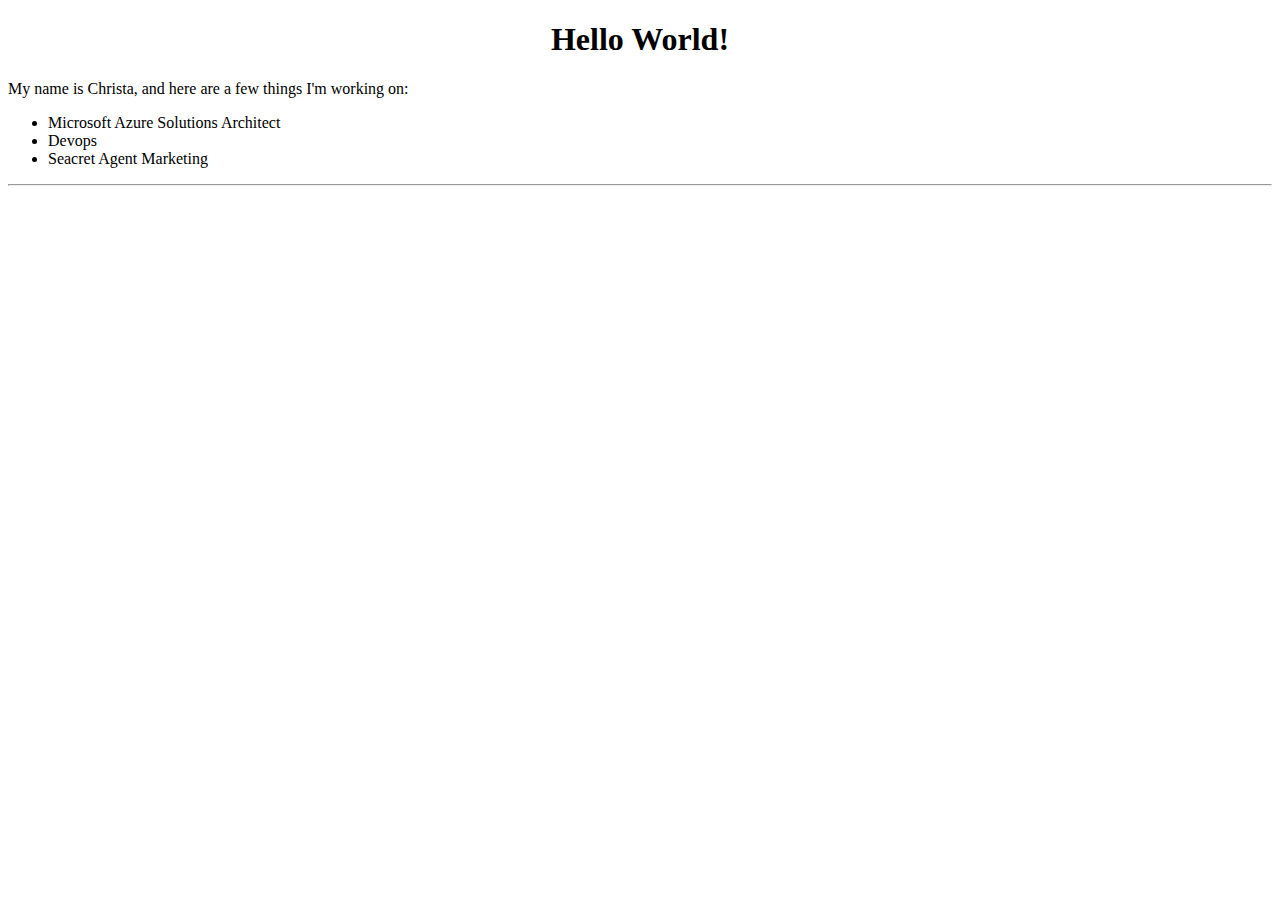
<file: index.html>
<!DOCTYPE html>
<html>
<head>
<title>Page Title</title>
</head>
<body>

<h1 align="center">Hello World!</h1>

<p>My name is Christa, and here are a few things I'm working on:</p>

<ul>
  <li>Microsoft Azure Solutions Architect</li>
  <li>Devops</li>
  <li>Seacret Agent Marketing</li>
</ul>

<hr>

</body>
</html>
</file>
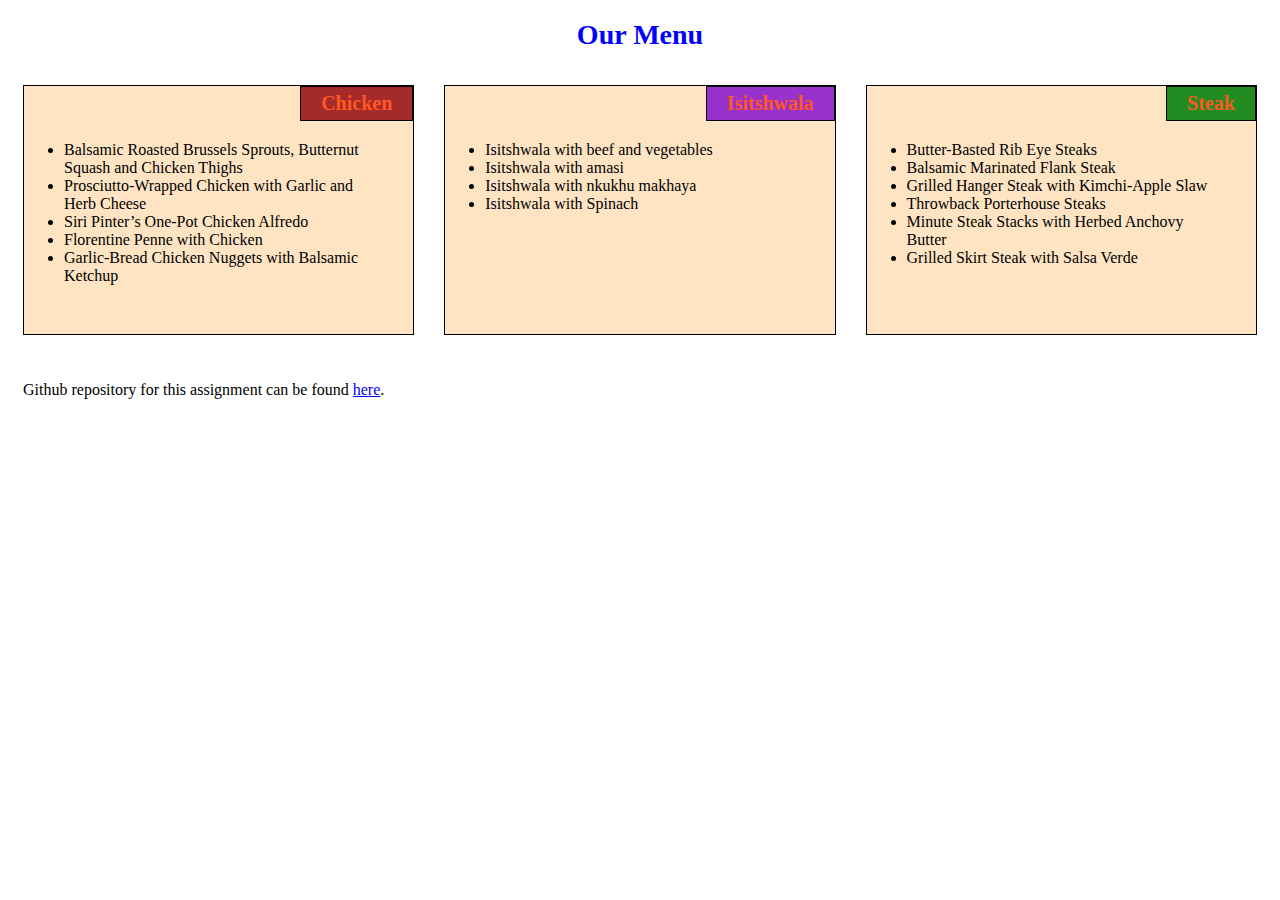
<file: Module2_Solution/index.html>
<!DOCTYPE html>
<html>

<head>
    <meta charset="utf-8" />
    <meta http-equiv="X-UA-Compatible" content="IE=edge">
    <title>Module2 Assignment</title>
    <meta name="viewport" content="width=device-width, initial-scale=1">
    <link rel="stylesheet" href="CSS/Module2-Solution.css" />
</head>

<body>

    <h1>Our Menu</h1>

    <div class="col-lg-4 col-md-6 col-sm-12">
        <section>
            <h2 id="chicken">Chicken</h2>
            <ul>
                <li>Balsamic Roasted Brussels Sprouts, Butternut Squash and Chicken Thighs</li>
                <li>Prosciutto-Wrapped Chicken with Garlic and Herb Cheese</li>
                <li>Siri Pinter’s One-Pot Chicken Alfredo</li>
                <li>Florentine Penne with Chicken</li>
                <li>Garlic-Bread Chicken Nuggets with Balsamic Ketchup</li>
            </ul>
        </section>
    </div>

    <div class="col-lg-4 col-md-6 col-sm-12">
        <section>
            <h2 id="Isitshwala">Isitshwala</h2>
            <ul>
                <li>Isitshwala with beef and vegetables</li>
                <li>Isitshwala with amasi</li>
                <li>Isitshwala with nkukhu makhaya</li>
                <li>Isitshwala with Spinach</li>
             </ul>
        </section>
    </div>

    <div class="col-lg-4 col-md-12 col-sm-12">
        <section>
            <h2 id="steak">Steak</h2>
            <ul>
                <li>Butter-Basted Rib Eye Steaks</li>
                <li>Balsamic Marinated Flank Steak</li>
                <li>Grilled Hanger Steak with Kimchi-Apple Slaw</li>
                <li>Throwback Porterhouse Steaks</li>
                <li>Minute Steak Stacks with Herbed Anchovy Butter</li>
                <li>Grilled Skirt Steak with Salsa Verde</li>
            </ul>
        </section>
    </div>
    <div class="col-lg-12 col-md-12 col-sm-12">
        <p>Github repository for this assignment can be found
            <a href="https://github.com/Aurorabell/CourseraTest/tree/main/Module2_Solution" target="_blank">here</a>.
        </p>
    </div>
</body>

</html>
</file>
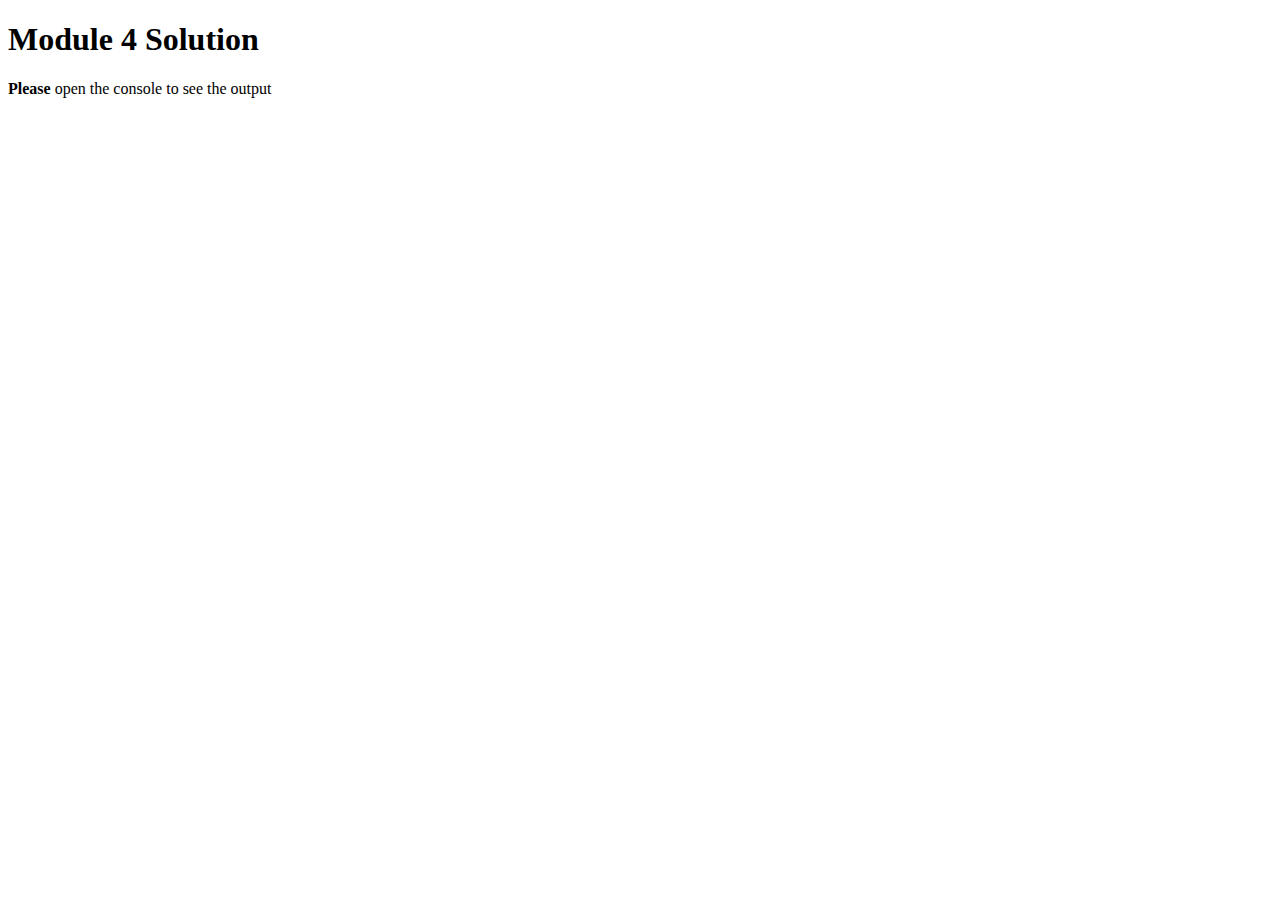
<file: Module4_Solution/index.html>
<!DOCTYPE html>
<html>
<head>
  <meta charset="utf-8">
  <title>Module 4 Solution Starter</title>
  <script src="js/SpeakHello.js"></script>
  <script src="js/SpeakGoodBye.js"></script>
  <script src="js/script.js"></script>
</head>
<body>
  <h1>Module 4 Solution</h1>
  <p><strong>Please</strong> open the console to see the output</p>
</body>
</html>
</file>
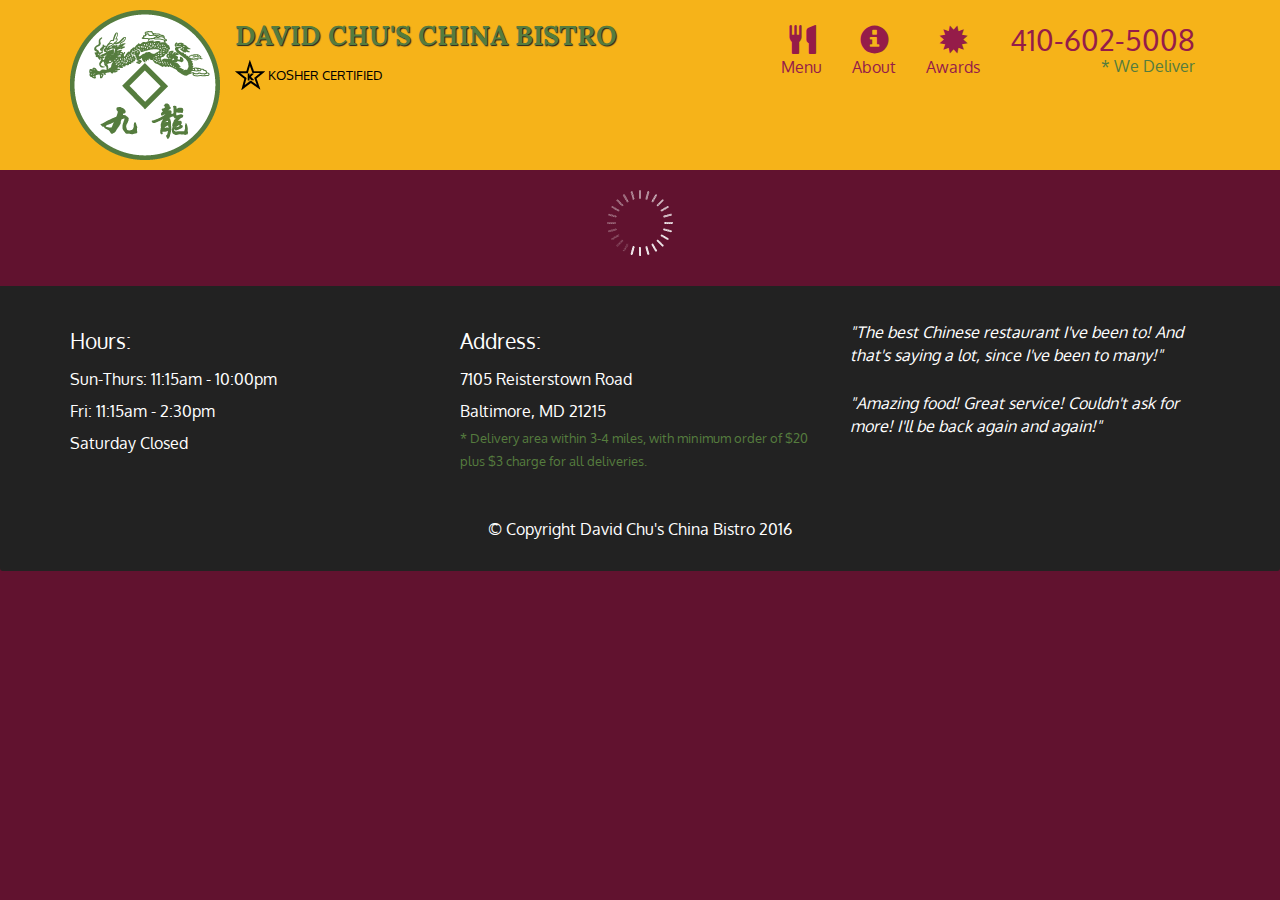
<file: Module5_Solution/index.html>
<!doctype html>
<html lang="en">
  <head>
    <meta charset="utf-8">
    <meta http-equiv="X-UA-Compatible" content="IE=edge">
    <meta name="viewport" content="width=device-width, initial-scale=1">
    <title>David Chu's China Bistro</title>
    <link rel="stylesheet" href="css/bootstrap.min.css">
    <link rel="stylesheet" href="css/styles.css">
    <link href='https://fonts.googleapis.com/css?family=Oxygen:400,300,700' rel='stylesheet' type='text/css'>
    <link href='https://fonts.googleapis.com/css?family=Lora' rel='stylesheet' type='text/css'>
  </head>
<body>
  <header>
    <nav id="header-nav" class="navbar navbar-default">
      <div class="container">
        <div class="navbar-header">
          <a href="index.html" class="pull-left visible-md visible-lg">
            <div id="logo-img" alt="Logo image"></div>
          </a>

          <div class="navbar-brand">
            <a href="index.html"><h1>David Chu's China Bistro</h1></a>
            <p>
              <img src="images/star-k-logo.png" alt="Kosher certification">
              <span>Kosher Certified</span>
            </p>
          </div>

          <button id="navbarToggle" type="button" class="navbar-toggle collapsed" data-toggle="collapse" data-target="#collapsable-nav" aria-expanded="false">
            <span class="sr-only">Toggle navigation</span>
            <span class="icon-bar"></span>
            <span class="icon-bar"></span>
            <span class="icon-bar"></span>
          </button>
        </div>
        
        <div id="collapsable-nav" class="collapse navbar-collapse">
           <ul id="nav-list" class="nav navbar-nav navbar-right">
            <li id="navHomeButton" class="visible-xs active">
              <a href="index.html">
                <span class="glyphicon glyphicon-home"></span> Home</a>
            </li>
            <li id="navMenuButton">
              <a href="#" onclick="$dc.loadMenuCategories();">
                <span class="glyphicon glyphicon-cutlery"></span><br class="hidden-xs"> Menu</a>
            </li>
            <li>
              <a href="#">
                <span class="glyphicon glyphicon-info-sign"></span><br class="hidden-xs"> About</a>
            </li>
            <li>
              <a href="#">
                <span class="glyphicon glyphicon-certificate"></span><br class="hidden-xs"> Awards</a>
            </li>
            <li id="phone" class="hidden-xs">
              <a href="tel:410-602-5008">
                <span>410-602-5008</span></a><div>* We Deliver</div>
            </li>
          </ul><!-- #nav-list -->
        </div><!-- .collapse .navbar-collapse -->
      </div><!-- .container -->
    </nav><!-- #header-nav -->
  </header>

  <div id="call-btn" class="visible-xs">
    <a class="btn" href="tel:410-602-5008">
    <span class="glyphicon glyphicon-earphone"></span>
    410-602-5008
    </a>
  </div>
  <div id="xs-deliver" class="text-center visible-xs">* We Deliver</div>

  <div id="main-content" class="container"></div>

  <footer class="panel-footer">
    <div class="container">
      <div class="row">
        <section id="hours" class="col-sm-4">
          <span>Hours:</span><br>
          Sun-Thurs: 11:15am - 10:00pm<br>
          Fri: 11:15am - 2:30pm<br>
          Saturday Closed
          <hr class="visible-xs">
        </section>
        <section id="address" class="col-sm-4">
          <span>Address:</span><br>
          7105 Reisterstown Road<br>
          Baltimore, MD 21215
          <p>* Delivery area within 3-4 miles, with minimum order of $20 plus $3 charge for all deliveries.</p>
          <hr class="visible-xs">
        </section>
        <section id="testimonials" class="col-sm-4">
          <p>"The best Chinese restaurant I've been to! And that's saying a lot, since I've been to many!"</p>
          <p>"Amazing food! Great service! Couldn't ask for more! I'll be back again and again!"</p>
        </section>
      </div>
      <div class="text-center">&copy; Copyright David Chu's China Bistro 2016</div>
    </div>
  </footer>

  <!-- jQuery (Bootstrap JS plugins depend on it) -->
  <script src="js/jquery-2.1.4.min.js"></script>
  <script src="js/bootstrap.min.js"></script>
  <script src="js/ajax-utils.js"></script>
  <script src="js/script.js"></script>
</body>
</html>
</file>
<file: Module2_Solution/CSS/Module2-Solution.css>
* {
    box-sizing: border-box;
    font-family: Cambria, Cochin, Georgia, Times, 'Times New Roman', serif;
}

h1 {
    color: blue;
    font-size: 175%;
    text-align: center;
}

section {
    border: 1px solid black;    
    background-color: bisque;
    height: 250px;
    overflow: auto;
}

h2 {
    float: right;
    border:1px solid black;
    color: #ff5722;
    font-size: 125%;
    padding: 5px 20px 5px 20px;
    margin-top: 0;
    margin-bottom: 20px;
}

ul {
    clear: right;
    width: 90%;
}

#chicken {
    background-color: brown;
}

#Isitshwala {
    background-color: darkorchid;
}

#steak {
    background-color: forestgreen;
}


/********** Desktop version **********/
@media (min-width: 992px) {
    .col-lg-1, .col-lg-2, .col-lg-3, .col-lg-4, .col-lg-5, .col-lg-6, .col-lg-7, .col-lg-8, .col-lg-9, .col-lg-10, .col-lg-11, .col-lg-12 {
      float: left;
      padding: 15px;
    }
    .col-lg-1 {
      width: 8.33%;
    }
    .col-lg-2 {
      width: 16.66%;
    }
    .col-lg-3 {
      width: 25%;
    }
    .col-lg-4 {
      width: 33.33%;
    }
    .col-lg-5 {
      width: 41.66%;
    }
    .col-lg-6 {
      width: 50%;
    }
    .col-lg-7 {
      width: 58.33%;
    }
    .col-lg-8 {
      width: 66.66%;
    }
    .col-lg-9 {
      width: 75%;
    }
    .col-lg-10 {
      width: 83.33%;
    }
    .col-lg-11 {
      width: 91.66%;
    }
    .col-lg-12 {
      width: 100%;
    }
  }
  
  /********** Tablet version **********/
  @media (min-width: 768px) and (max-width: 991px) {
    .col-md-1, .col-md-2, .col-md-3, .col-md-4, .col-md-5, .col-md-6, .col-md-7, .col-md-8, .col-md-9, .col-md-10, .col-md-11, .col-md-12 {
      float: left;
      padding: 15px;
    }
    .col-md-1 {
      width: 8.33%;
    }
    .col-md-2 {
      width: 16.66%;
    }
    .col-md-3 {
      width: 25%;
    }
    .col-md-4 {
      width: 33.33%;
    }
    .col-md-5 {
      width: 41.66%;
    }
    .col-md-6 {
      width: 50%;
    }
    .col-md-7 {
      width: 58.33%;
    }
    .col-md-8 {
      width: 66.66%;
    }
    .col-md-9 {
      width: 75%;
    }
    .col-md-10 {
      width: 83.33%;
    }
    .col-md-11 {
      width: 91.66%;
    }
    .col-md-12 {
      width: 100%;
    }
  }

  /********** Mobile version **********/
  @media (max-width: 767px) {
    .col-sm-1, .col-sm-2, .col-sm-3, .col-sm-4, .col-sm-5, .col-sm-6, .col-sm-7, .col-sm-8, .col-sm-9, .col-sm-10, .col-sm-11, .col-sm-12 {
      float: left;
      padding: 15px;
    }
    .col-sm-1 {
      width: 8.33%;
    }
    .col-sm-2 {
      width: 16.66%;
    }
    .col-sm-3 {
      width: 25%;
    }
    .col-sm-4 {
      width: 33.33%;
    }
    .col-sm-5 {
      width: 41.66%;
    }
    .col-sm-6 {
      width: 50%;
    }
    .col-sm-7 {
      width: 58.33%;
    }
    .col-sm-8 {
      width: 66.66%;
    }
    .col-sm-9 {
      width: 75%;
    }
    .col-sm-10 {
      width: 83.33%;
    }
    .col-sm-11 {
      width: 91.66%;
    }
    .col-sm-12 {
      width: 100%;
    }
  }
</file>
<file: Module5_Solution/css/styles.css>
body {
  font-size: 16px;
  color: #fff;
  background-color: #61122f;
  font-family: 'Oxygen', sans-serif;
}

/** HEADER **/
#header-nav {
  background-color: #f6b319;
  border-radius: 0;
  border: 0;
}

#logo-img {
  background: url('../images/restaurant-logo_large.png') no-repeat;
  width: 150px;
  height: 150px;
  margin: 10px 15px 10px 0;
}

.navbar-brand {
  padding-top: 25px;
}
.navbar-brand h1 { /* Restaurant name */
  font-family: 'Lora', serif;
  color: #557c3e;
  font-size: 1.5em;
  text-transform: uppercase;
  font-weight: bold;
  text-shadow: 1px 1px 1px #222;
  margin-top: 0;
  margin-bottom: 0;
  line-height: .75;
}
.navbar-brand a:hover, .navbar-brand a:focus {
  text-decoration: none;
}
.navbar-brand p { /* Kosher cert */
  color: #000;
  text-transform: uppercase;
  font-size: .7em;
  margin-top: 15px;
}
.navbar-brand p span { /* Star-K */
  vertical-align: middle;
}

#nav-list {
  margin-top: 10px;
}
#nav-list a {
  color: #951C49;
  text-align: center;
}
#nav-list a:hover {
  background: #E7E7E7;
}
#nav-list a span {
  font-size: 1.8em;
}

#phone {
  margin-top: 5px;
}
#phone a { /* Phone number */
  text-align: right;
  padding-bottom: 0;
}
#phone div { /* We Deliver */
  color: #557c3e;
  text-align: right;
  padding-right: 15px;
}

.navbar-header button.navbar-toggle, .navbar-header .icon-bar {
  border: 1px solid #61122f;
}
.navbar-header button.navbar-toggle {
  clear: both;
  margin-top: -30px;
}
/* END HEADER */

/* FOOTER */
.panel-footer {
  margin-top: 30px;
  padding-top: 35px;
  padding-bottom: 30px;
  background-color: #222;
  border-top: 0;
}
.panel-footer div.row {
  margin-bottom: 35px;
}
#hours, #address {
  line-height: 2;
}
#hours > span, #address > span {
  font-size: 1.3em;
}
#address p {
  color: #557c3e;
  font-size: .8em;
  line-height: 1.8;
}
#testimonials {
  font-style: italic;
}
#testimonials p:nth-child(2) {
  margin-top: 25px;
}
/* END FOOTER */



/* HOME PAGE */
.container .jumbotron {
  box-shadow: 0 0 50px #3F0C1F;
  border: 2px solid #3F0C1F;
}

#menu-tile, #specials-tile, #map-tile {
  height: 250px;
  width: 100%;
  margin-bottom: 15px;
  position: relative;
  border: 2px solid #3F0C1F;
  overflow: hidden;
}
#menu-tile:hover, #specials-tile:hover, #map-tile:hover {
  box-shadow: 0 1px 5px 1px #cccccc;
}
#menu-tile {
  background: url('../images/menu-tile.jpg') no-repeat;
  background-position: center;
}
#specials-tile {
  background: url('../images/specials-tile.jpg') no-repeat;
  background-position: center;
}
#menu-tile span, #specials-tile span, #map-tile span {
  position: absolute;
  bottom: 0;
  right: 0;
  width: 100%;
  text-align: center;
  font-size: 1.6em;
  text-transform: uppercase;
  background-color: #000;
  color: #fff;
  opacity: .8;
}
/* END HOME PAGE */

/* MENU CATEGORIES PAGE */
.category-tile { 
  position: relative;
  border: 2px solid #3F0C1F;
  overflow: hidden;
  width: 200px;
  height: 200px;
  margin: 0 auto 15px;
}
.category-tile span {
  position: absolute;
  bottom: 0;
  right: 0;
  width: 100%;
  text-align: center;
  font-size: 1.2em;
  text-transform: uppercase;
  background-color: #000;
  color: #fff;
  opacity: .8;
}
.category-tile:hover {
  box-shadow: 0 1px 5px 1px #cccccc;
}

#menu-categories-title + div {
  margin-bottom: 50px;
}
/* END MENU CATEGORIES PAGE */

/* SINGLE CATEGORY PAGE */
.menu-item-tile {
  margin-bottom: 25px;
}
.menu-item-tile hr {
  width: 80%;
}
.menu-item-tile .menu-item-price {
  font-size: 1.1em;
  text-align: right;
  margin-top: -15px;
  margin-right: -15px;
}
.menu-item-tile .menu-item-price span {
  font-size: .6em;
}
.menu-item-photo {
  position: relative;
  border: 2px solid #3F0C1F; 
  overflow: hidden;
  padding: 0;
  margin-right: -15px;
  margin-left: auto;
  margin-bottom: 20px;
  max-width: 250px;
}
.menu-item-photo div {
  position: absolute;
  bottom: 0;
  right: 0;
  width: 80px;
  background-color: #557c3e;
  text-align: center;
}
.menu-item-description {
  padding-right: 30px;
}
h3.menu-item-title {
  margin: 0 0 10px;
}
.menu-item-details {
  font-size: .9em;
  font-style: italic;
}
/* END SINGLE CATEGORY PAGE */


/********** Large devices only **********/
@media (min-width: 1200px) {
  .container .jumbotron {
    background: url('../images/jumbotron_1200.jpg') no-repeat;
    height: 675px;
  }
}

/********** Medium devices only **********/
@media (min-width: 992px) and (max-width: 1199px) {
  /* Header */
  #logo-img {
    background: url('../images/restaurant-logo_medium.png') no-repeat;
    width: 100px;
    height: 100px;
    margin: 5px 5px 5px 0;
  }
  /* End Header */

  /* Home Page */
  .container .jumbotron {
    background: url('../images/jumbotron_992.jpg') no-repeat;
    height: 558px;
  }
  /* End Home Page */
}

/********** Small devices only **********/
@media (min-width: 768px) and (max-width: 991px) {
  /* Home Page */
  .container .jumbotron {
    background: url('../images/jumbotron_768.jpg') no-repeat;
    height: 432px;
  }
  /* End Home Page */
}

/********** Extra small devices only **********/
@media (max-width: 767px) {
  /* Header */
  .navbar-brand {
    padding-top: 10px;
    height: 80px;
  }
  .navbar-brand h1 { /* Restaurant name */
    padding-top: 10px;
    font-size: 5vw; /* 1vw = 1% of viewport width */
  }
  .navbar-brand p { /* Kosher cert */
    font-size: .6em;
    margin-top: 12px;
  }
  .navbar-brand p img { /* Star-K */
    height: 20px;
  }

  #collapsable-nav a { /* Collapsed nav menu text */
    font-size: 1.2em;
  }
  #collapsable-nav a span { /* Collapsed nav menu glyph */
    font-size: 1em;
    margin-right: 5px;
  }

  #call-btn > a {
    font-size: 1.5em;
    display: block;
    margin: 0 20px;
    padding: 10px;
    border: 2px solid #fff;
    background-color: #f6b319;
    color: #951c49;
  }
  #xs-deliver {
    margin-top: 5px;
    font-size: .7em;
    letter-spacing: .1em;
    text-transform: uppercase;
  }
  /* End Header */

  /* Footer */
  .panel-footer section {
    margin-bottom: 30px;
    text-align: center;
  }
  .panel-footer section:nth-child(3) {
    margin-bottom: 0; /* margin already exists on the whole row */
  }
  .panel-footer section hr {
    width: 50%;
  }
  /* End Footer */

  /* Home Page */
  .container .jumbotron {
    margin-top: 30px;
    padding: 0;
  }
  #menu-tile, #specials-tile {
    width: 360px;
    margin: 0 auto 15px;
  }

  .menu-item-photo {
    margin-right: auto;
  }
  .menu-item-tile .menu-item-price {
    text-align: center;
  }
  .menu-item-description {
    text-align: center;;
  }
}


/********** Super extra small devices Only :-) (e.g., iPhone 4) **********/
@media (max-width: 479px) {
  /* Header */
  .navbar-brand h1 { /* Restaurant name */
    padding-top: 5px;
    font-size: 6vw;
  }
  /* End Header */
  
  /* Home page */
  #menu-tile, #specials-tile {
    width: 280px;
    margin: 0 auto 15px;
  }

  .col-xxs-12 {
    position: relative;
    min-height: 1px;
    padding-right: 15px;
    padding-left: 15px;
    float: left;
    width: 100%;
  }
}
</file>
